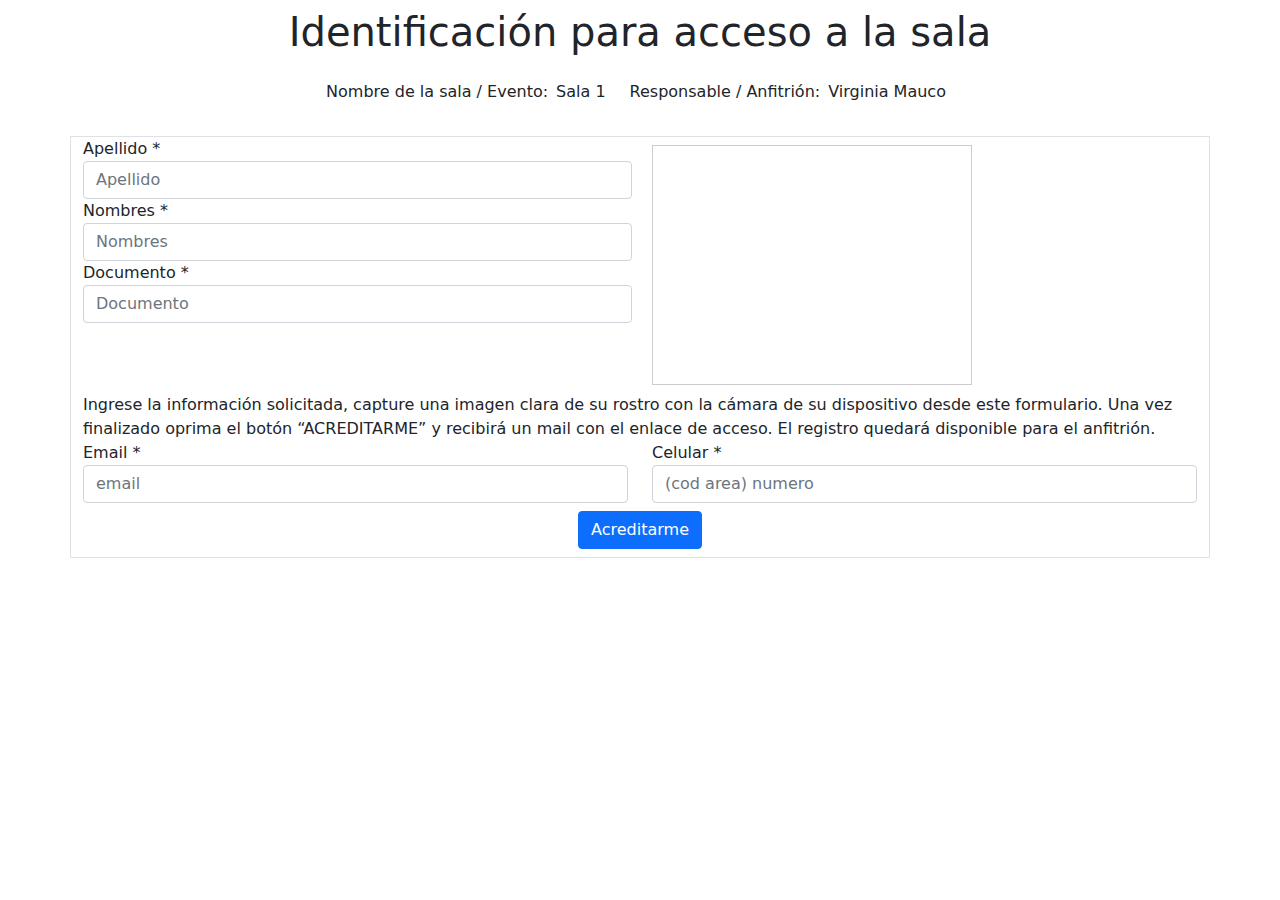
<file: acceso.html>
<!DOCTYPE html>
<html>
<head>
    <meta charset='utf-8'>

    <title>Identificación Salas</title>
    <meta name='viewport' content='width=device-width, initial-scale=1'>
    
    <link rel='stylesheet' type='text/css' media='screen' href='css/bootstrap.min.css'>
    <link rel='stylesheet' type='text/css' media='screen' href='css/jquery.dataTables.min.css'>
    <link rel="stylesheet" type="text/css" href="css/camara.css">

    <script src='js/jquery-3.6.0.min.js'></script>
    <script src='js/bootstrap.bundle.min.js'></script>
    <script src='js/jquery.dataTables.min.js'></script>
    <script src="js/camcanvas.js"></script>    
    <script src="js/acceso.js"></script>  
    
    <script src="js/camara.js"></script>
    <script src="js/camcanvas.js"></script>



</head>
<body > 

    <div class="m-2">
        <div class="d-flex justify-content-center"><h1>Identificación para acceso a la sala</h1> 
        </div>
        <div class="d-flex p-2 justify-content-center">
            <div class="d-flex p-2 justify-content-center">
                Nombre de la sala / Evento: <div class="px-2 font-weight-bold"><p id="i_sala_nombre" class="font-weight-bold">Sala 1</p></div>
            </div>
            <div class="d-flex p-2 justify-content-center">
                Responsable / Anfitrión: <div class="px-2 font-weight-bold"><p id="i_sala_nombre" class="font-weight-bold">Virginia Mauco</p></div>
            </div>
        </div>
        <div class="container border">
            
            <form method="post" action="acceso.php">
                <div class="row">
                    <div class="col">
                        <div class="form-group">
                            <label for="apellido">Apellido *</label>
                            <input 
                                type="text" 
                                class="form-control" 
                                name="apellido"
                                id="apellido" aria-describedby="emailHelp" placeholder="Apellido" >
                        </div>
                        <div class="form-group">
                            <label for="nombres">Nombres *</label>
                            <input 
                                name="nombres"
                                type="text" class="form-control" id="nombres" placeholder="Nombres" >
                        </div>
                        <div class="form-group">
                            <label for="documento">Documento *</label>
                            <input 
                                name = "documento"
                                type="text" class="form-control" id="documento" placeholder="Documento" >
                        </div>
                    </div>
                    <div class="col p-2"> 
                        <div class="form-group">
                            <div>
                                <div style="width: 320px; height: 240px;">
                                    <div id="promoNode"></div>
                                    <div>
                                    <video id="video" class="video" autoplay width="320" height="240" ></video>
                                    <canvas id="canvas" class="video" hidden></canvas>
                                    </div>
                                </div>
                             </div>
                        </div>
                    </div>   
                </div>             
                <div class="row">
                    <div class="col form-group">
                        <label for="Ayuda">Ingrese la información solicitada, capture una imagen clara de su rostro con la cámara de su dispositivo desde este formulario. Una vez finalizado oprima el botón “ACREDITARME” y recibirá un mail con el enlace de acceso. El registro quedará disponible para el anfitrión.</label>
                    </div>
                </div>             
                <div class="row">
                    <div class="col form-group">
                        <label for="email">Email *</label>
                        <input 
                            name="email"
                            type="email" class="form-control" id="email" placeholder="email" >
                    </div>
                    <div class="col form-group">
                        <label for="email">Celular *</label>
                        <input 
                            name="celular"
                            type="text" class="form-control" id="celular" placeholder="(cod area) numero" >
                    </div>
                </div>
                <div class="d-flex p-2 justify-content-center ">
                    <input name="imagen" id="imagen" size="307200" maxlength="307200" type="hidden"></input>
                    <button type="submit" class="btn btn-primary" id="btEnviar">Acreditarme</button>
                </div>
            </form>
            </div>
        </div>
       
</div>
</body>
</html>
</file>
<file: css/camara.css>
.demo-frame header, .demo-frame h1, .demo-frame .demo-conversion {
	display: none;
}

.demo-wrapper {
	min-height: 500px;
}

.bsap {
	position: absolute;
	top: 0;
	right: 0;
}

video { border: 1px solid #ccc; display: block; margin: 0 0 20px 0; }
		
#canvas { margin-top: 20px; border: 1px solid #ccc; display: block; }
</file>
